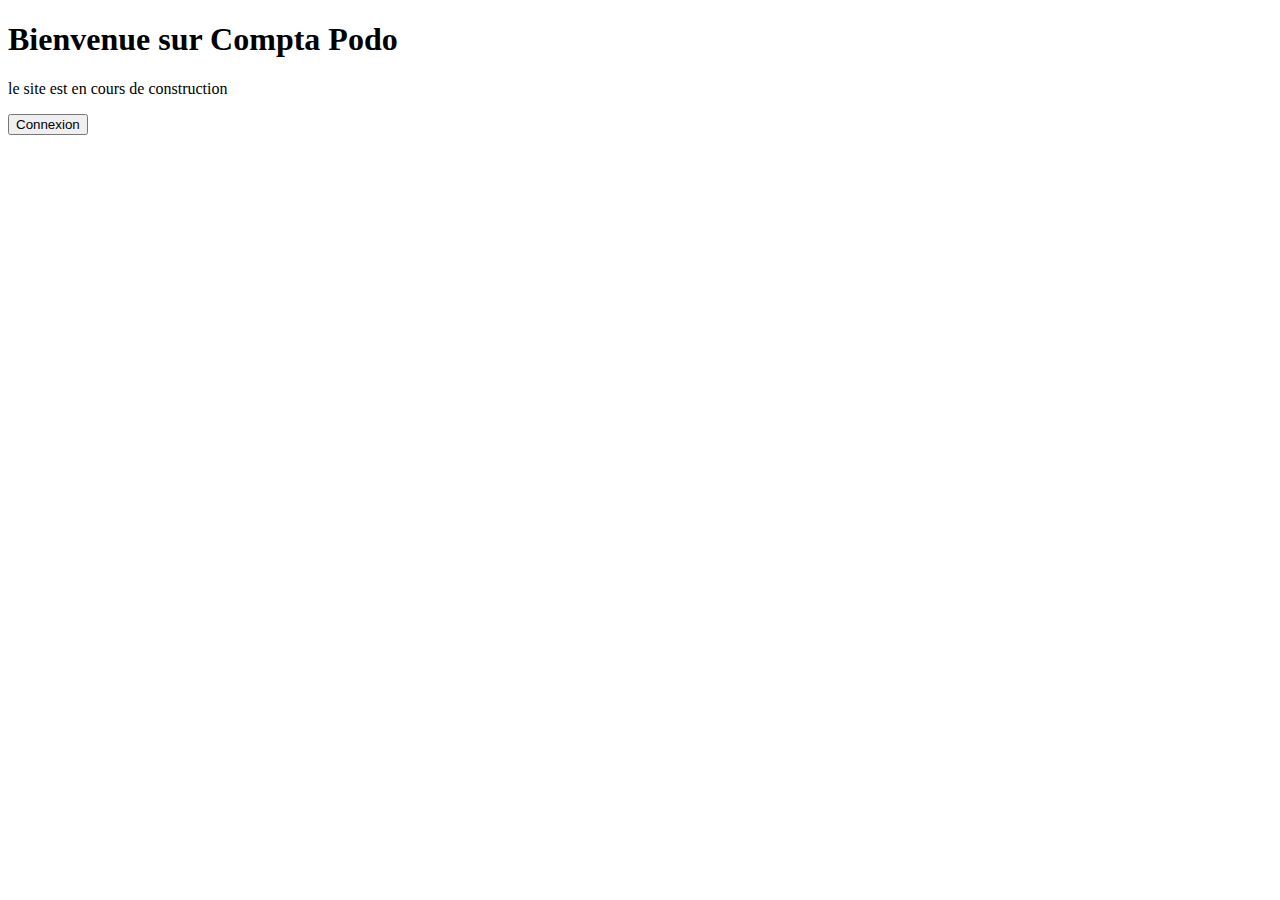
<file: src/main/resources/templates/home/index.html>
<!doctype html>
<html lang="fr"
xmlns:th="http://www.thymeleaf.org"
layout:decorate="~{layouts/main-layout}">
  <head>
    <meta charset="utf-8">
    <meta name="viewport" content="width=device-width, initial-scale=1">
    <title>Accueil</title>
    <link href="https://cdn.jsdelivr.net/npm/bootstrap@5.2.3/dist/css/bootstrap.min.css" rel="stylesheet" integrity="sha384-rbsA2VBKQhggwzxH7pPCaAqO46MgnOM80zW1RWuH61DGLwZJEdK2Kadq2F9CUG65" crossorigin="anonymous">
    <link rel="stylesheet" th:href="@{/style.css}">
  </head>
  <body>
	  
	    <main layout:fragment="content">
            <div class="text-center mt-5 mb-5">
                <h1>Bienvenue sur Compta Podo</h1>
            </div>
            <div class="text-center">
                <p>le site est en cours de construction</p>
            </div>
            <div class="text-center">
                <button type="button" class="btn btn-primary" ><a class="nav-link" th:href="@{/login}">Connexion</a></button>
            </div>
        </main>


        <script src="https://cdn.jsdelivr.net/npm/bootstrap@5.2.3/dist/js/bootstrap.bundle.min.js" integrity="sha384-kenU1KFdBIe4zVF0s0G1M5b4hcpxyD9F7jL+jjXkk+Q2h455rYXK/7HAuoJl+0I4" crossorigin="anonymous"></script>
  </body>
</html>
</file>
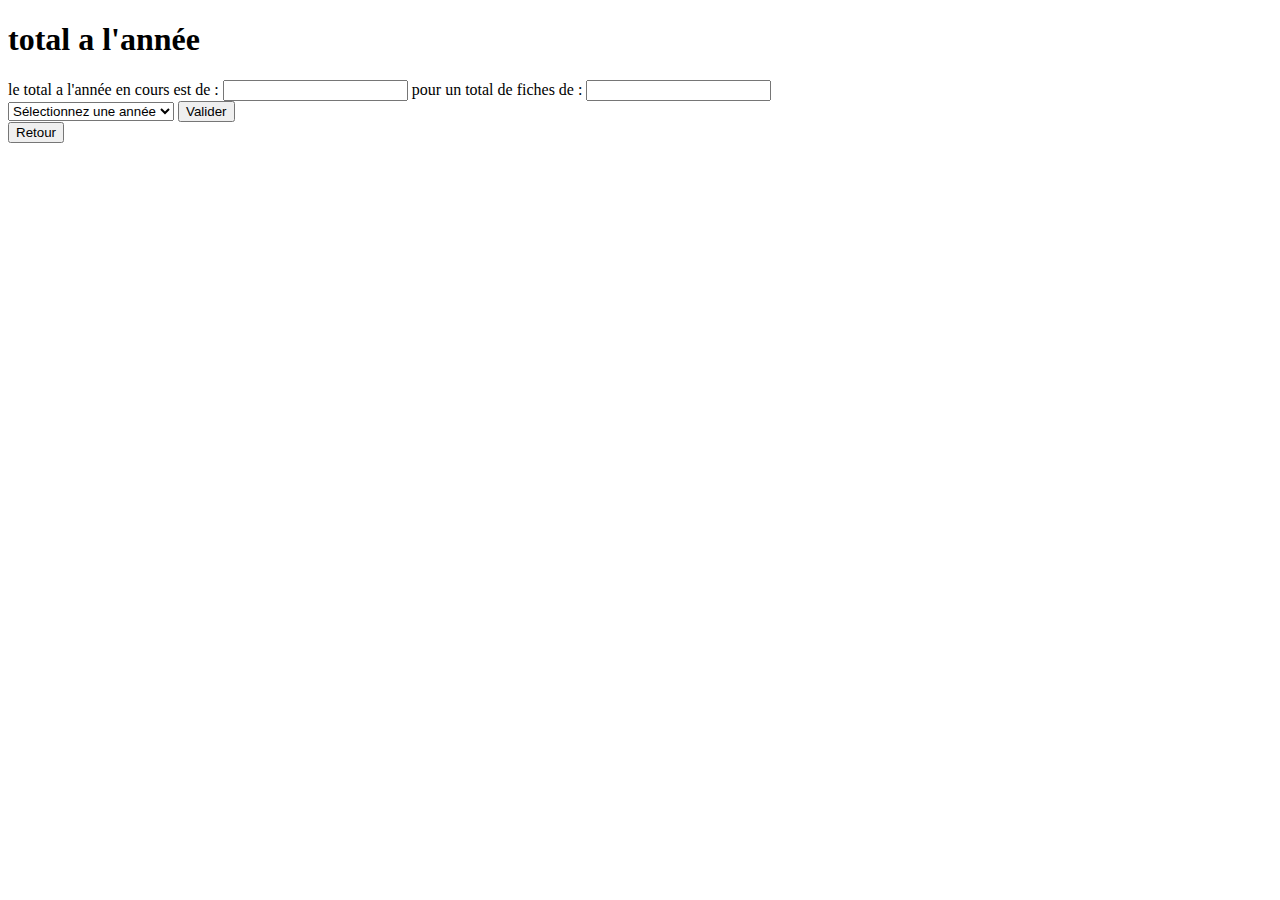
<file: src/main/resources/templates/home/annee.html>
<!doctype html>
<html lang="fr"
xmlns:th="http://www.thymeleaf.org"
layout:decorate="~{layouts/main-layout}">
  <head>
    <meta charset="utf-8">
    <meta name="viewport" content="width=device-width, initial-scale=1">
    <title>Total a l'année </title>
    <link href="https://cdn.jsdelivr.net/npm/bootstrap@5.2.3/dist/css/bootstrap.min.css" rel="stylesheet" integrity="sha384-rbsA2VBKQhggwzxH7pPCaAqO46MgnOM80zW1RWuH61DGLwZJEdK2Kadq2F9CUG65" crossorigin="anonymous">
    <link rel="stylesheet" th:href="@{/style.css}">
  </head>
  <body>
	  
	    <main layout:fragment="content">
            <div class="text-center mt-5 mb-5">
                <h1>total a l'année</h1>
            </div>
            
            <div class="mb-3 col-6 offset-3 d-grid">
                <label for="facture" class="form-label">le total a l'année en cours est de :</label>
                <input type="text" class="form-control" id="facture"  th:value="${total}" readonly>
                <label for="totalFiches" class="form-label mt-3">pour un total de fiches de :</label>
                <input type="text" class="form-control mb-3" id="totalFiches"  th:value="${totalFiches}" readonly>
                <div class="mb-3 col-6 offset-3 d-grid">
                  
                  <form th:action="@{/user/annee}" method="post">
                      <select class="form-select" id="annee" name="annee">
                          <option value="">Sélectionnez une année</option>
                          <th:block th:each="annee : ${#numbers.sequence(2020, 2050)}">
                              <option th:value="${annee}" th:text="${annee}" ></option>
                          </th:block>
                      </select>
                      <button type="submit" class="btn btn-info mt-3">Valider</button>
                  </form>
              </div>
              
                <button type="button"  class="btn btn-info mt-3"><a class="nav-link" th:href="@{/user/menu}">Retour</a></button>
            </div>
        </main>

        <script src="https://cdn.jsdelivr.net/npm/bootstrap@5.2.3/dist/js/bootstrap.bundle.min.js" integrity="sha384-kenU1KFdBIe4zVF0s0G1M5b4hcpxyD9F7jL+jjXkk+Q2h455rYXK/7HAuoJl+0I4" crossorigin="anonymous"></script>
  </body>
</html>
</file>
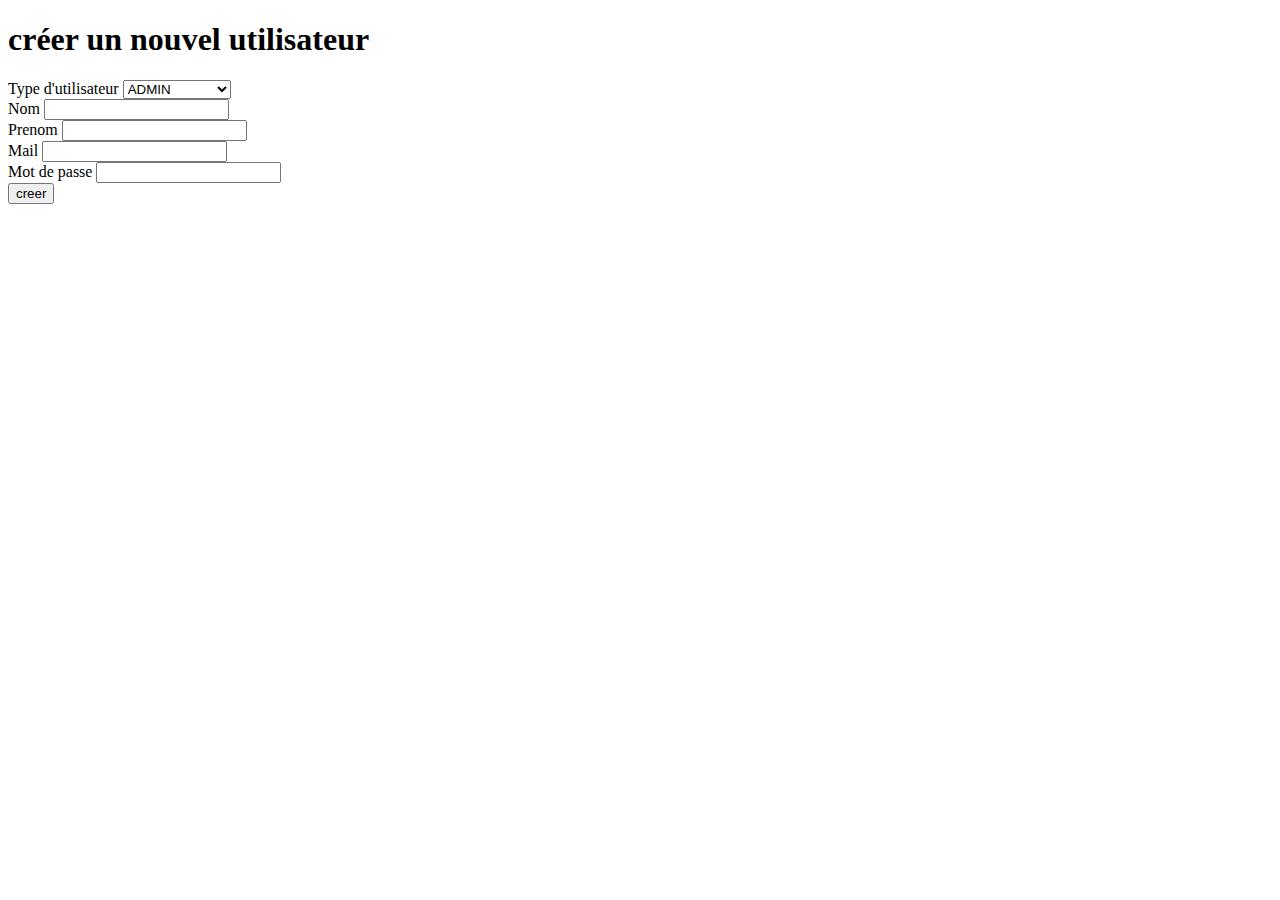
<file: src/main/resources/templates/home/creer.html>
<!doctype html>
<html lang="fr"
xmlns:th="http://www.thymeleaf.org"
layout:decorate="~{layouts/main-layout}">
  <head>
    <meta charset="utf-8">
    <meta name="viewport" content="width=device-width, initial-scale=1">
    <title>Accueil</title>
    <link href="https://cdn.jsdelivr.net/npm/bootstrap@5.2.3/dist/css/bootstrap.min.css" rel="stylesheet" integrity="sha384-rbsA2VBKQhggwzxH7pPCaAqO46MgnOM80zW1RWuH61DGLwZJEdK2Kadq2F9CUG65" crossorigin="anonymous">
    <link rel="stylesheet" th:href="@{/style.css}">
  </head>
  <body>
	  
	    <main layout:fragment="content">
            <div class="text-center mt-5 mb-5">
                <h1>créer un nouvel utilisateur</h1>
            </div>
            <form th:action="@{/private/creer}" method="post">
                <div class="col-4 offset-4 mb-3">
                  <div class="mb-3" >
                      <label for="type" class="form-label">Type d'utilisateur</label>
      
                      <select class="form-select" id="type" th:field="*{utilisateur.role.id}">
                        <option  value="1">ADMIN </option>
                        <option value="2">PODOLOGUE </option>
                        
                     </select>
                    </div>
                  <div class="mb-3">
                      <label for="nom" class="form-label">Nom</label>
                      <input type="text" class="form-control" id="nom"  th:field="*{utilisateur.nom}">
                    </div>
                    <div class="mb-3">
                      <label for="prenom" class="form-label">Prenom</label>
                      <input type="text" class="form-control" id="prenom"  th:field="*{utilisateur.prenom}">
                    </div>
                    <div class="mb-3">
                      <label for="email" class="form-label">Mail</label>
                      <input type="email" class="form-control" id="email"  th:field="*{utilisateur.email}">
                    </div>
                    <div class="mb-3">
                      <label for="mdp" class="form-label">Mot de passe</label>
                      <input type="password" class="form-control" id="mdp"  th:field="*{utilisateur.motDePasse}">
                    </div>
                  
                  <input type="submit" value="creer"></input>
                </div>
              </form>
            
        </main>


        <script src="https://cdn.jsdelivr.net/npm/bootstrap@5.2.3/dist/js/bootstrap.bundle.min.js" integrity="sha384-kenU1KFdBIe4zVF0s0G1M5b4hcpxyD9F7jL+jjXkk+Q2h455rYXK/7HAuoJl+0I4" crossorigin="anonymous"></script>
  </body>
</html>
</file>
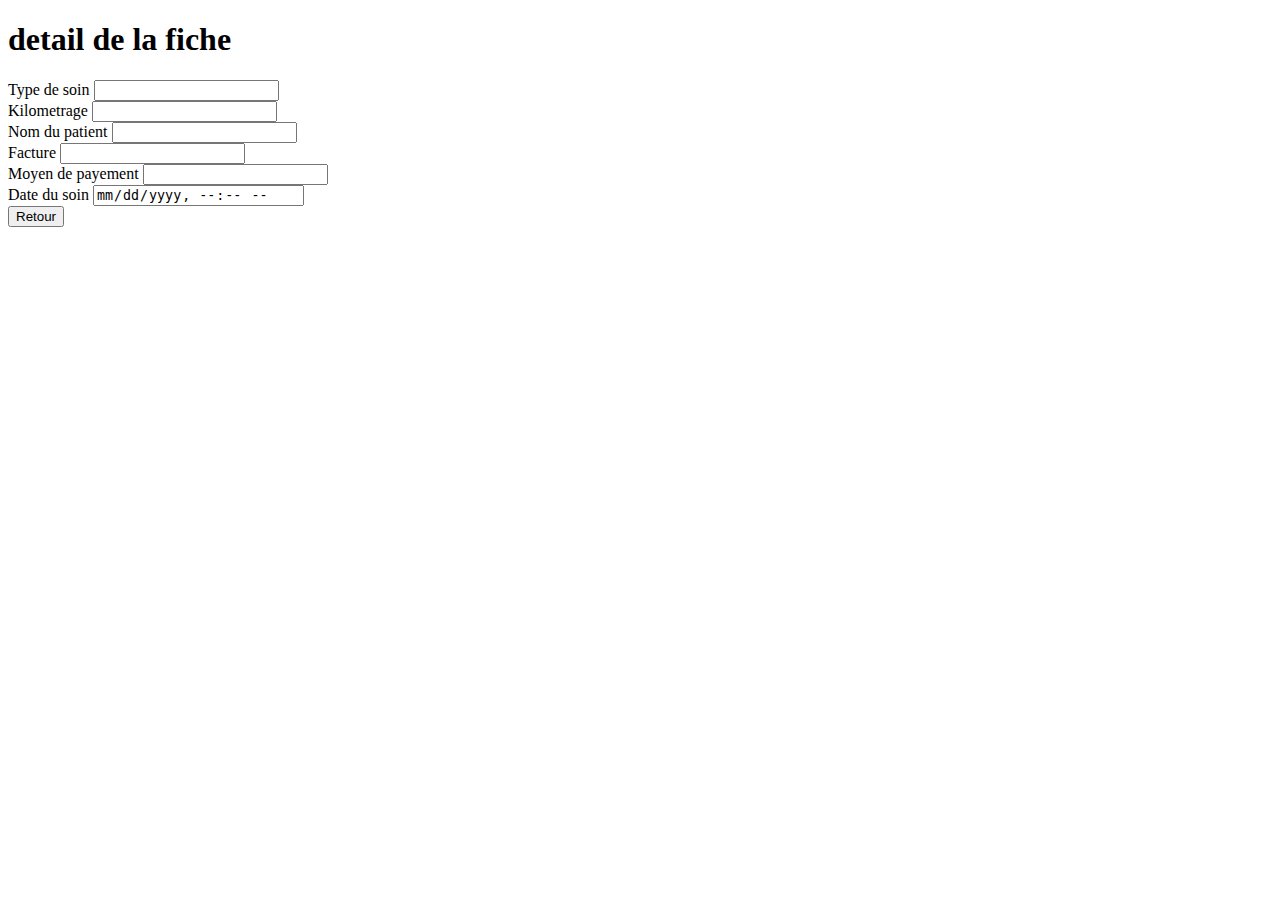
<file: src/main/resources/templates/home/detail.html>
<!doctype html>
<html lang="fr"
xmlns:th="http://www.thymeleaf.org"
layout:decorate="~{layouts/main-layout}">
  <head>
    <meta charset="utf-8">
    <meta name="viewport" content="width=device-width, initial-scale=1">
    <title>nouvelle fiche</title>
    <link href="https://cdn.jsdelivr.net/npm/bootstrap@5.2.3/dist/css/bootstrap.min.css" rel="stylesheet" integrity="sha384-rbsA2VBKQhggwzxH7pPCaAqO46MgnOM80zW1RWuH61DGLwZJEdK2Kadq2F9CUG65" crossorigin="anonymous">
    <link rel="stylesheet" th:href="@{/style.css}">
  </head>
  <body>
	  
	    <main layout:fragment="content">
            <div class="text-center mt-5 mb-5">
                <h1>detail de la fiche</h1>
            </div>
            
                <div class="col-4 offset-4 mb-3">
                    <div class="mb-3" >
                        <label for="type" class="form-label">Type de soin</label>
                        <input  class="form-control" id="localite" th:value="${fiche.localite}" readonly>
                    </div>
                    <div class="mb-3">
                        <label for="kilometrage" class="form-label">Kilometrage</label>
                        <input type="text" class="form-control" id="kilometrage"  th:value="${fiche.kilometrage}" readonly>
                      </div>
                    <div class="mb-3">
                      <label for="nom" class="form-label">Nom du patient</label>
                      <input type="text" class="form-control" id="nomPatient"  th:value="${fiche.nomPatient}" readonly>
                    </div>
                    <div class="mb-3">
                      <label for="facture" class="form-label">Facture</label>
                      <input type="text" class="form-control" id="facture"  th:value="${fiche.facture}" readonly>
                    </div>
                    <div class="mb-3" >
                        <label for="type" class="form-label">Moyen de payement</label>
                        <input class="form-control" id="moyenPayement" th:value="${fiche.moyenPayement}" readonly>  
                       
                      </div>
                    <div class="mb-3">
                      <label for="mdp" class="form-label">Date du soin</label>
                      <input type="datetime-local" class="form-control" id="dateDuSoin"  th:value="${fiche.dateDuSoin}" readonly>
                    </div>
                    <button type="button"  class="btn btn-info"><a class="nav-link" th:href="@{/user/menu}">Retour</a></button>
                  
                </div>

            
        </main>


        <script src="https://cdn.jsdelivr.net/npm/bootstrap@5.2.3/dist/js/bootstrap.bundle.min.js" integrity="sha384-kenU1KFdBIe4zVF0s0G1M5b4hcpxyD9F7jL+jjXkk+Q2h455rYXK/7HAuoJl+0I4" crossorigin="anonymous"></script>
  </body>
</html>
</file>
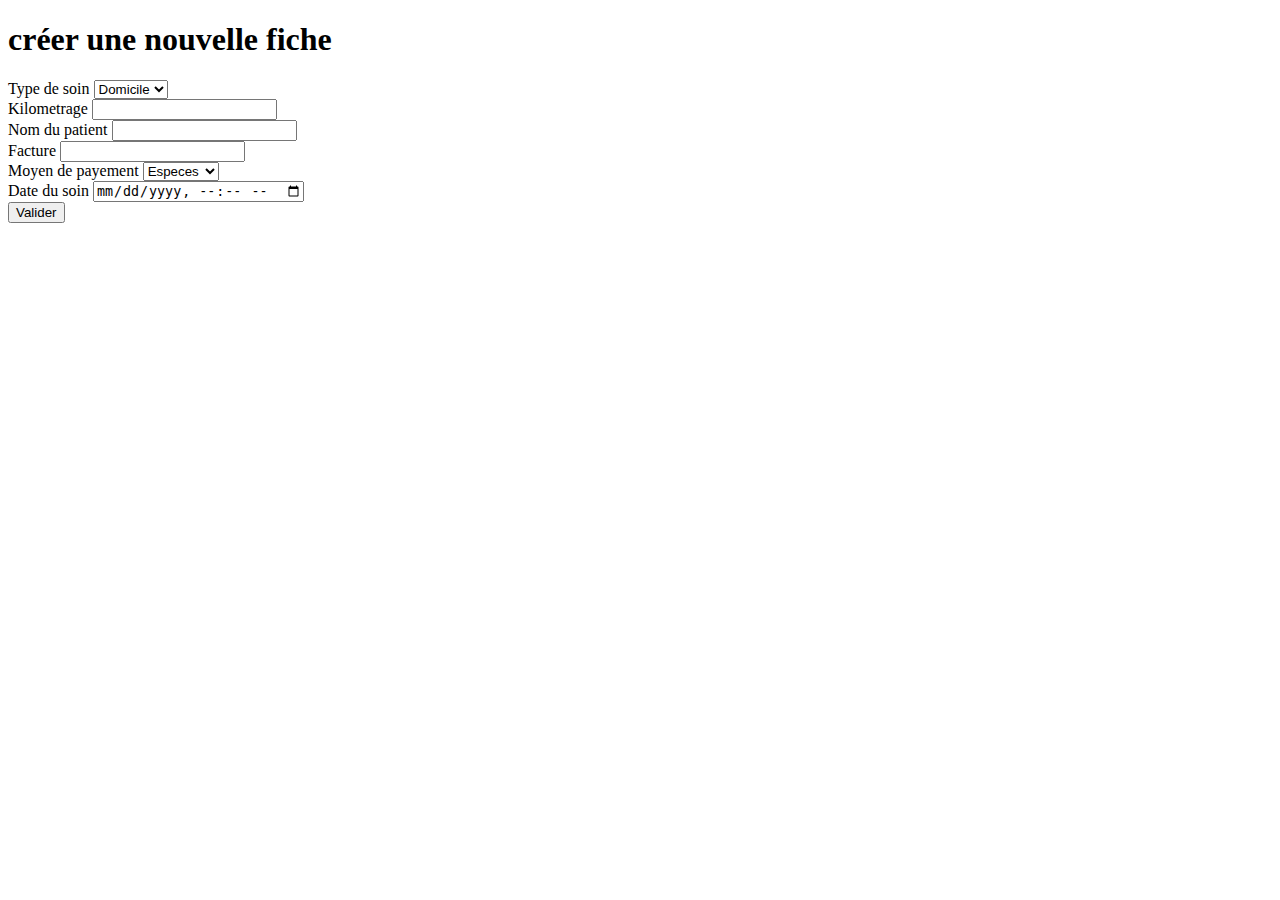
<file: src/main/resources/templates/home/fiche.html>
<!doctype html>
<html lang="fr"
xmlns:th="http://www.thymeleaf.org"
layout:decorate="~{layouts/main-layout}">
  <head>
    <meta charset="utf-8">
    <meta name="viewport" content="width=device-width, initial-scale=1">
    <title>nouvelle fiche</title>
    <link href="https://cdn.jsdelivr.net/npm/bootstrap@5.2.3/dist/css/bootstrap.min.css" rel="stylesheet" integrity="sha384-rbsA2VBKQhggwzxH7pPCaAqO46MgnOM80zW1RWuH61DGLwZJEdK2Kadq2F9CUG65" crossorigin="anonymous">
    <link rel="stylesheet" th:href="@{/style.css}">
  </head>
  <body>
	  
	    <main layout:fragment="content">
            <div class="text-center mt-5 mb-5">
                <h1>créer une nouvelle fiche</h1>
            </div>
            <form th:action="@{/user/nouvelle_fiche}" method="post">
                <div class="col-4 offset-4 mb-3">
                  <div class="mb-3" >
                      <label for="type" class="form-label">Type de soin</label>
      
                      <select class="form-select" id="localite" th:field="*{fiche.localite}">
                        <option  value="domicile">Domicile </option>
                        <option value="cabinet">Cabinet </option>
                        
                     </select>
                    </div>
                    <div class="mb-3">
                        <label for="kilometrage" class="form-label">Kilometrage</label>
                        <input type="text" class="form-control" id="kilometrage"  th:field="*{fiche.kilometrage}">
                      </div>
                  <div class="mb-3">
                      <label for="nom" class="form-label">Nom du patient</label>
                      <input type="text" class="form-control" id="nomPatient"  th:field="*{fiche.nomPatient}">
                    </div>
                    <div class="mb-3">
                      <label for="facture" class="form-label">Facture</label>
                      <input type="text" class="form-control" id="facture"  th:field="*{fiche.facture}">
                    </div>
                    <div class="mb-3" >
                        <label for="type" class="form-label">Moyen de payement</label>
        
                        <select class="form-select" id="moyenPayement" th:field="*{fiche.moyenPayement}">
                          <option  value="especes">Especes </option>
                          <option value="cheque">Cheque </option>
                          <option value="virement">Virement </option>
                          <option value="pod">POD </option>
                       </select>
                      </div>
                    <div class="mb-3">
                      <label for="mdp" class="form-label">Date du soin</label>
                      <input type="datetime-local" class="form-control" id="dateDuSoin"  th:field="*{fiche.dateDuSoin}">
                    </div>
                  
                  <input type="submit" class="btn btn-primary" value="Valider"></input>
                </div>
              </form>
            
        </main>


        <script src="https://cdn.jsdelivr.net/npm/bootstrap@5.2.3/dist/js/bootstrap.bundle.min.js" integrity="sha384-kenU1KFdBIe4zVF0s0G1M5b4hcpxyD9F7jL+jjXkk+Q2h455rYXK/7HAuoJl+0I4" crossorigin="anonymous"></script>
  </body>
</html>
</file>
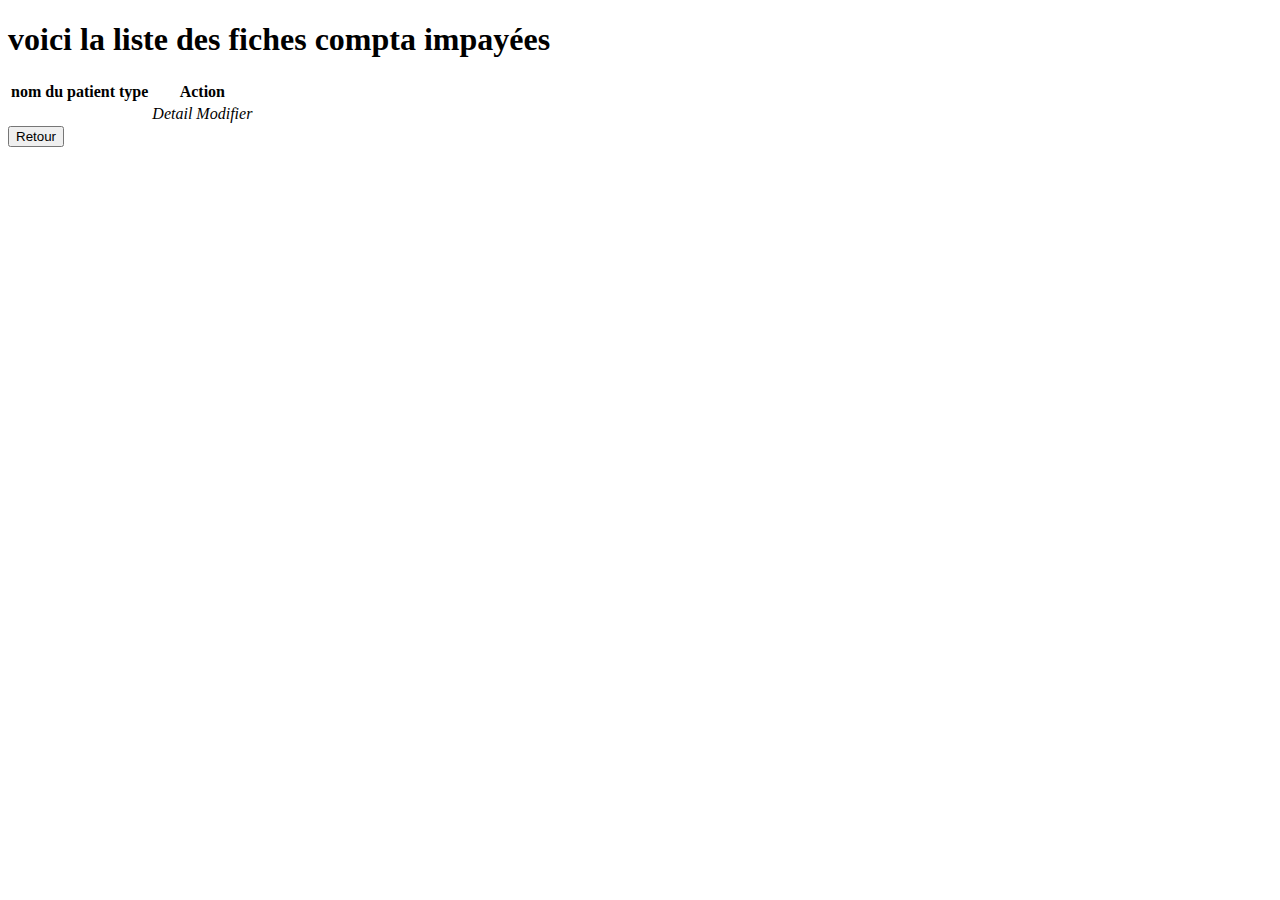
<file: src/main/resources/templates/home/impayes.html>
<!doctype html>
<html lang="fr"
xmlns:th="http://www.thymeleaf.org"
layout:decorate="~{layouts/main-layout}">
  <head>
    <meta charset="utf-8">
    <meta name="viewport" content="width=device-width, initial-scale=1">
    <title>liste des fiches</title>
    <link href="https://cdn.jsdelivr.net/npm/bootstrap@5.2.3/dist/css/bootstrap.min.css" rel="stylesheet" integrity="sha384-rbsA2VBKQhggwzxH7pPCaAqO46MgnOM80zW1RWuH61DGLwZJEdK2Kadq2F9CUG65" crossorigin="anonymous">
    <link rel="stylesheet" th:href="@{/style.css}">
  </head>
  <body>
	  
	    <main layout:fragment="content">
            <div class="row text-center mt-5">
                <h1>voici la liste des fiches compta impayées</h1>
            </div>
            <div class=" mt-3">
                <div class="col-8 offset-2 bg-light">
                    <table class="table table-dark table-striped">
                        <thead >
                            <th>nom du patient</th>
                            <th>type</th>
                            <th class=" text-center">Action</th>
                        </thead>
                        <tbody class="table-light">
                            <tr th:each=" fiche: ${fiches}">
                                <td th:text="${fiche.nomPatient}"></td>
                                <td th:text="${fiche.localite}"></td>
                               
                                <td class=" text-center">
                                    <a class="btn btn-outline-secondary" th:href="@{/user/fiche/detail(id=${fiche.id})}"><i > Detail</i></a>
                                    <a class="btn btn-outline-warning" th:href="@{/user/fiche/modifier(id=${fiche.id})}"><i > Modifier</i></a>
                                </td>
                            </tr>
    
                        </tbody>
                    </table>
                    <button type="button"  class="btn btn-info mt-3"><a class="nav-link" th:href="@{/user/menu}">Retour</a></button>
                </div>
    
    
            </div>
            
        </main>


        <script src="https://cdn.jsdelivr.net/npm/bootstrap@5.2.3/dist/js/bootstrap.bundle.min.js" integrity="sha384-kenU1KFdBIe4zVF0s0G1M5b4hcpxyD9F7jL+jjXkk+Q2h455rYXK/7HAuoJl+0I4" crossorigin="anonymous"></script>
  </body>
</html>
</file>
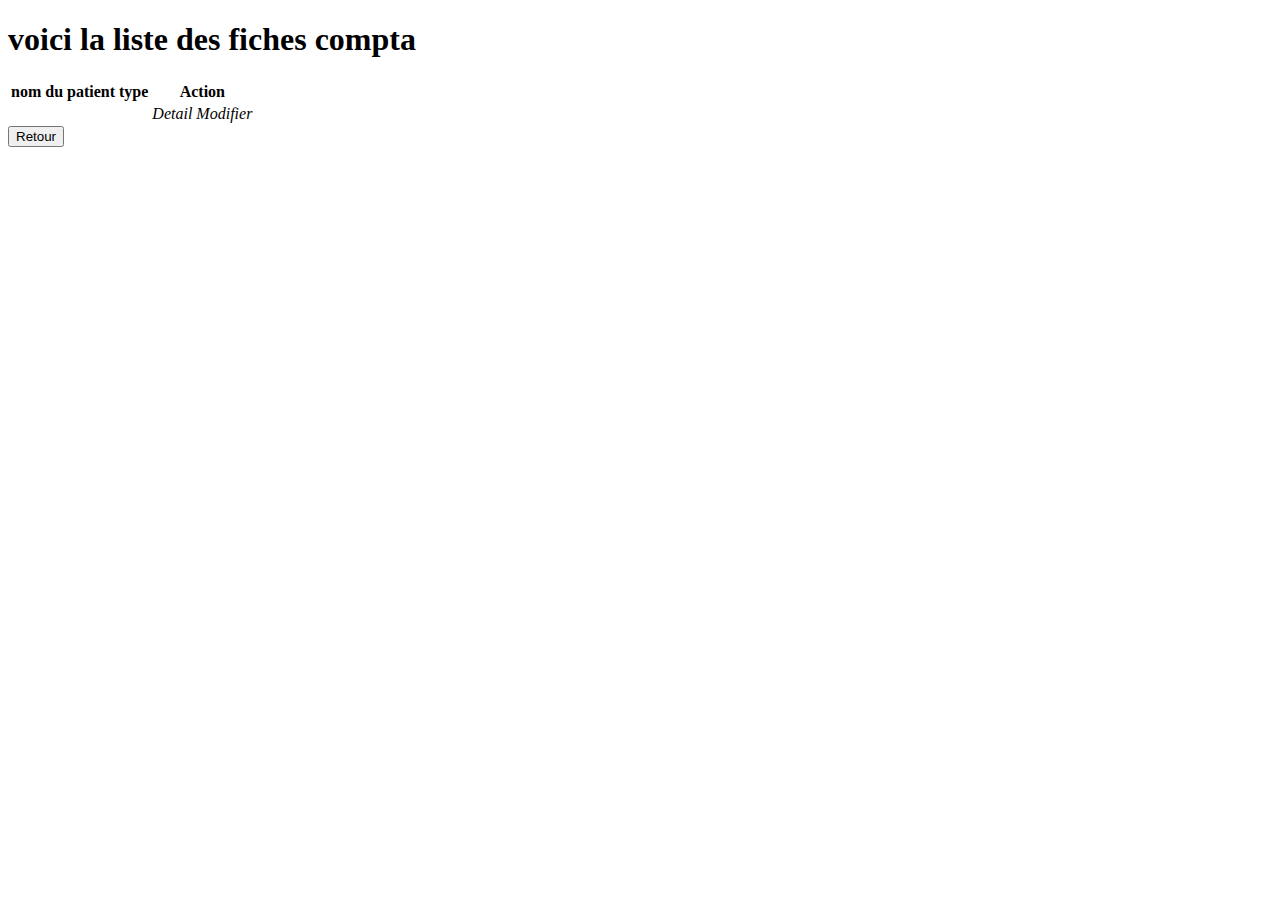
<file: src/main/resources/templates/home/liste.html>
<!doctype html>
<html lang="fr"
xmlns:th="http://www.thymeleaf.org"
layout:decorate="~{layouts/main-layout}">
  <head>
    <meta charset="utf-8">
    <meta name="viewport" content="width=device-width, initial-scale=1">
    <title>liste des fiches</title>
    <link href="https://cdn.jsdelivr.net/npm/bootstrap@5.2.3/dist/css/bootstrap.min.css" rel="stylesheet" integrity="sha384-rbsA2VBKQhggwzxH7pPCaAqO46MgnOM80zW1RWuH61DGLwZJEdK2Kadq2F9CUG65" crossorigin="anonymous">
    <link rel="stylesheet" th:href="@{/style.css}">
  </head>
  <body>
	  
	    <main layout:fragment="content">
            <div class="row text-center mt-5">
                <h1>voici la liste des fiches compta</h1>
            </div>
            <div class=" mt-3">
                <div class=" col-8 offset-2 bg-light">
                    <table class="table table-dark table-striped">
                        <thead >
                            <th>nom du patient</th>
                            <th>type</th>
                            <th class=" text-center">Action</th>
                        </thead>
                        <tbody class="table-light">
                            <tr th:each=" fiche: ${fiches}">
                                <td th:text="${fiche.nomPatient}"></td>
                                <td th:text="${fiche.localite}"></td>
                               
                                <td class=" text-center">
                                    <a class="btn btn-outline-secondary" th:href="@{/user/fiche/detail(id=${fiche.id})}"><i > Detail</i></a>
                                    <a class="btn btn-outline-warning" th:href="@{/user/fiche/modifier(id=${fiche.id})}"><i > Modifier</i></a>
                                </td>
                            </tr>
    
                        </tbody>
                    </table>
                    <button type="button"  class="btn btn-info mt-3"><a class="nav-link" th:href="@{/user/menu}">Retour</a></button>
                </div>

            </div>
            
        </main>


        <script src="https://cdn.jsdelivr.net/npm/bootstrap@5.2.3/dist/js/bootstrap.bundle.min.js" integrity="sha384-kenU1KFdBIe4zVF0s0G1M5b4hcpxyD9F7jL+jjXkk+Q2h455rYXK/7HAuoJl+0I4" crossorigin="anonymous"></script>
  </body>
</html>
</file>
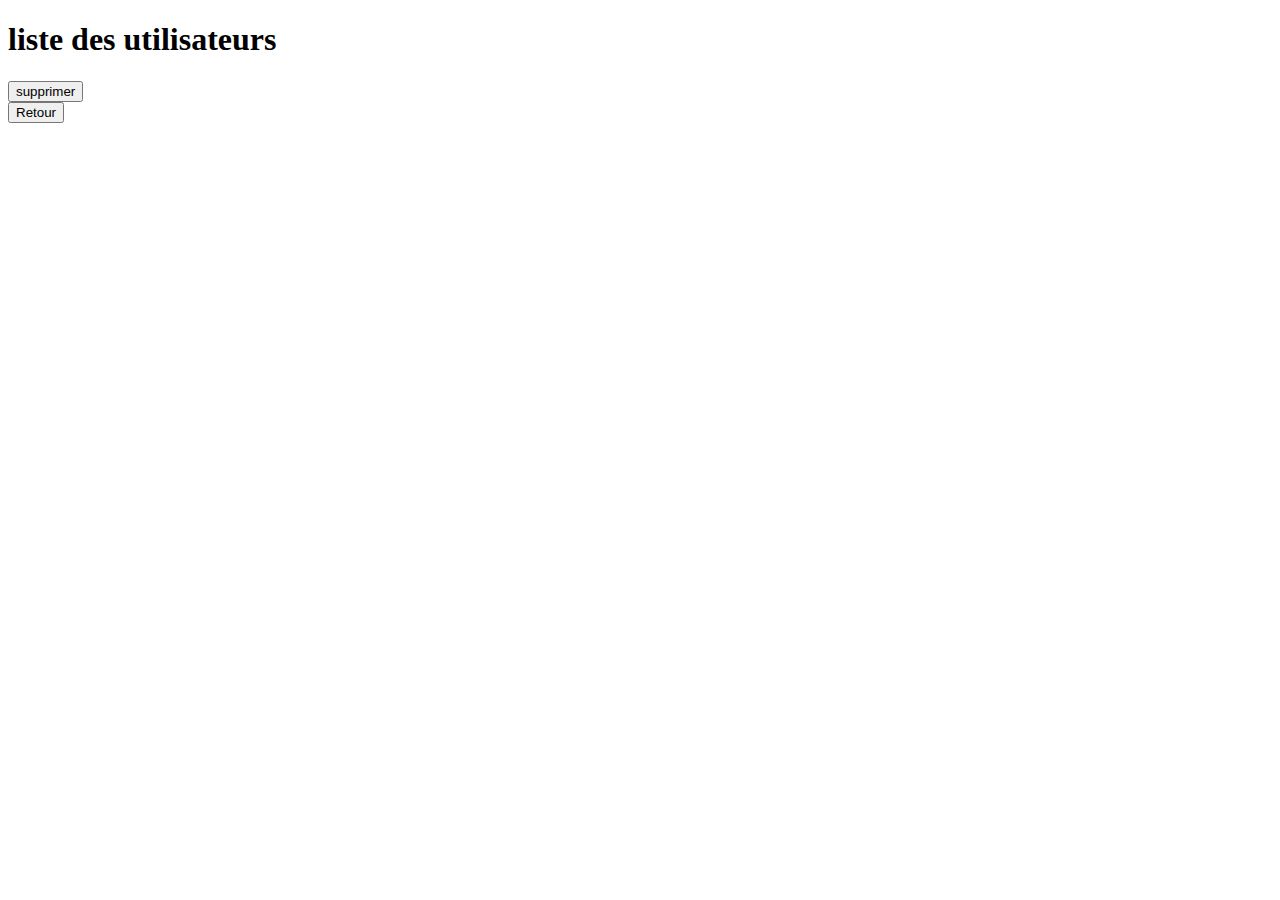
<file: src/main/resources/templates/home/liste_manager.html>
<!doctype html>
<html lang="fr"
xmlns:th="http://www.thymeleaf.org"
layout:decorate="~{layouts/main-layout}">
  <head>
    <meta charset="utf-8">
    <meta name="viewport" content="width=device-width, initial-scale=1">
    <title>Accueil</title>
    <link href="https://cdn.jsdelivr.net/npm/bootstrap@5.2.3/dist/css/bootstrap.min.css" rel="stylesheet" integrity="sha384-rbsA2VBKQhggwzxH7pPCaAqO46MgnOM80zW1RWuH61DGLwZJEdK2Kadq2F9CUG65" crossorigin="anonymous">
    <link rel="stylesheet" th:href="@{/style.css}">
  </head>
  <body>
	  
	    <main layout:fragment="content">
            <div class="text-center mt-5 mb-5">
                <h1>liste des utilisateurs</h1>
            </div>

            <div class="row">
                <div class="col-8 offset-2 ">
                <div class="wrapper"> 
                  <tr th:each=" utilisateur : ${utilisateurs}">
                  <form th:action="@{/private/liste_manager}" method="POST" >  
                  <input type="hidden" name="id" th:value="${utilisateur.id}">
                  
                  <div class="card mb-3 mt-3" style="width: 18rem; ">
                    
                    <div class="card-body">
                      <h5 class="card-title" th:text="${utilisateur.nom}"></h5>
                      <p class="card-text" th:text="${utilisateur.prenom}"></p>
                      <p class="card-text" th:text="${utilisateur.email}"></p>
                      <div class="d-flex">
                        <p class="cart-text" th:text="${utilisateur.role.libelle}"></p>
                      </div>
                      <div class="d-flex" >
                      </div>
                      <button class="btn btn-danger" > supprimer</button>
                    </div>
                  </div>
                
                </form>
                </tr>
                 
              </div>
            </div>
            
            <div class="text-center">
                <button type="button" class="btn btn-primary" ><a class="nav-link" th:href="@{/user/menu}">Retour</a></button>
            </div>
        </main>


        <script src="https://cdn.jsdelivr.net/npm/bootstrap@5.2.3/dist/js/bootstrap.bundle.min.js" integrity="sha384-kenU1KFdBIe4zVF0s0G1M5b4hcpxyD9F7jL+jjXkk+Q2h455rYXK/7HAuoJl+0I4" crossorigin="anonymous"></script>
  </body>
</html>
</file>
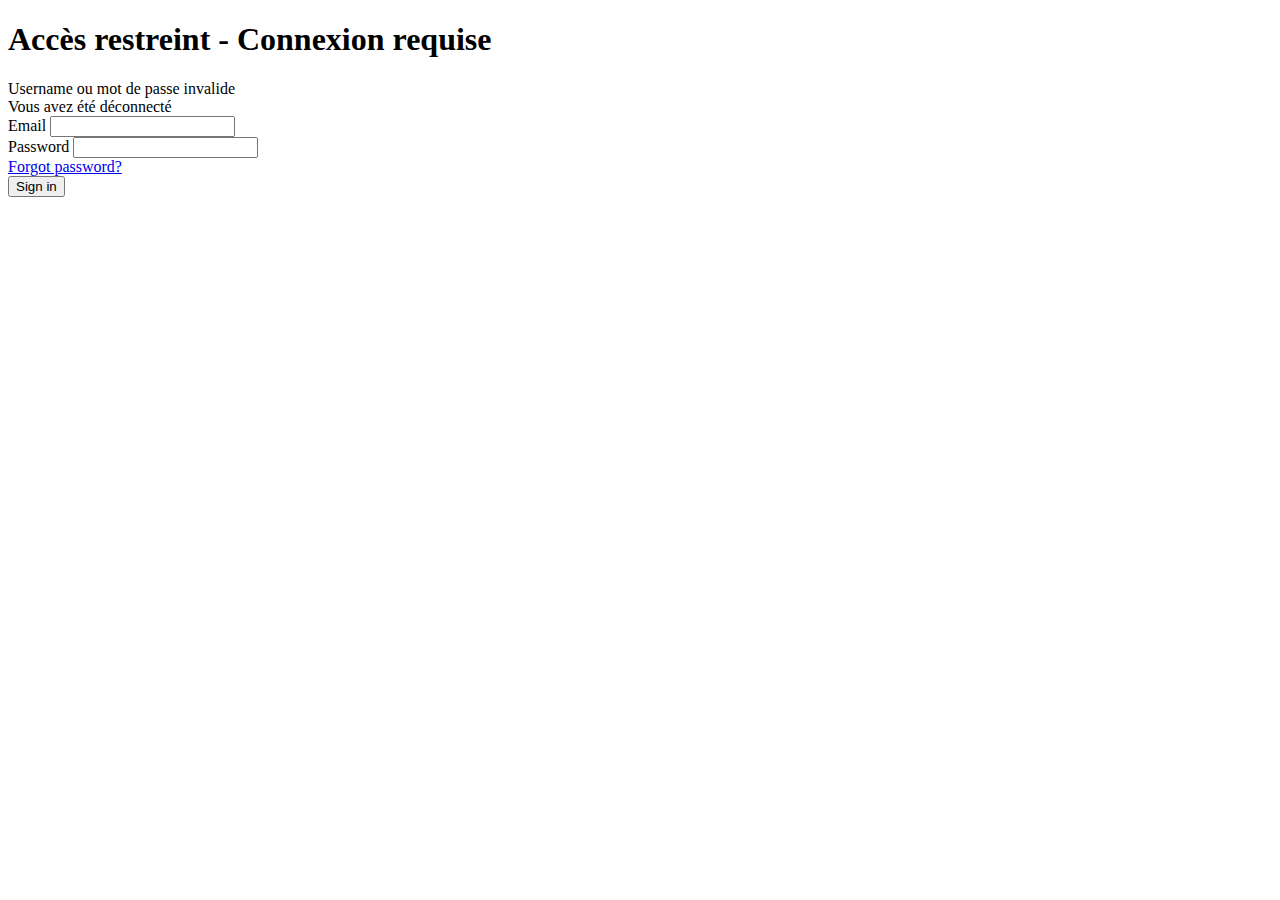
<file: src/main/resources/templates/home/login.html>
<!doctype html>
<html lang="fr"
xmlns:th="http://www.thymeleaf.org"
layout:decorate="~{layouts/main-layout}">
  <head>
    <meta charset="utf-8">
    <meta name="viewport" content="width=device-width, initial-scale=1">
    <title>login</title>
    <link href="https://cdn.jsdelivr.net/npm/bootstrap@5.3.1/dist/css/bootstrap.min.css" rel="stylesheet" integrity="sha384-rbsA2VBKQhggwzxH7pPCaAqO46MgnOM80zW1RWuH61DGLwZJEdK2Kadq2F9CUG65" crossorigin="anonymous">
    <link rel="stylesheet" th:href="@{/css/style.css}">
</head>
  <body>
	  
	 
        <main  layout:fragment="content">
          <div class="text-center bg-light container text-center pb-5 vh-10">
            <h1 class="py-5">Accès restreint - Connexion requise</h1>
            <div th:if="${param.error}">Username ou mot de passe invalide</div>
            <div th:if="${param.logout}">Vous avez été déconnecté</div>
          </div>
            <form th:action="@{/login}" method="post">
              <!--  <div class="form-outline mb-4">
                    <label class="form-label">entrez votre email :</label>
                    <input type="text" class="form-control w-25 text-center" name="username" placeholder="email" />
                </div>
                <div class="form-outline mb-4">
                    <label class="form-label">mot de passe :</label>
                    <input type="password" class="form-control w-25 text-center" name="password" placeholder="Mot de passe" />
                </div>
                <input type="submit" value="Log in" />-->
                <div class="col-2 offset-5">
                <div class="form-outline mb-4 ">
                  <label class="form-label" for="form2Example1">Email</label>
                  <input type="text" id="form2Example1" class="form-control" name="username" />
                  
                </div>
              
                <!-- Password input -->
                <div class="form-outline mb-4 ">
                  <label class="form-label" for="form2Example2">Password</label>
                  <input type="password" id="form2Example2" class="form-control" name="password"/>
                 
                </div>
              
                <!-- 2 column grid layout for inline styling -->
                <div class="row mb-4">
                  <!--<div class="col d-flex justify-content-center">
                     Checkbox 
                    <div class="form-check">
                      <input class="form-check-input" type="checkbox" value="" id="form2Example31" checked />
                      <label class="form-check-label" for="form2Example31"> Remember me </label>
                    </div> 
                  </div>-->
              
                  <div class="col">
                    <!-- Simple link -->
                    <a href="#!">Forgot password?</a>
                  </div>
                </div>
              
                <!-- Submit button -->
                <button type="submit" class="btn btn-primary btn-block mb-4">Sign in</button>
              
                <!-- Register buttons -->
                <!--<div class="text-center">
                  <p>Vous n'etes pas menbre? <a th:href="@{/creer}">Enregistrez vous</a></p>
                </div>-->
            </form>
        </main>
 

    
    <script src="https://cdn.jsdelivr.net/npm/bootstrap@5.3.1/dist/js/bootstrap.bundle.min.js" integrity="sha384-HwwvtgBNo3bZJJLYd8oVXjrBZt8cqVSpeBNS5n7C8IVInixGAoxmnlMuBnhbgrkm" crossorigin="anonymous"></script>
  </body>
</html>
</file>
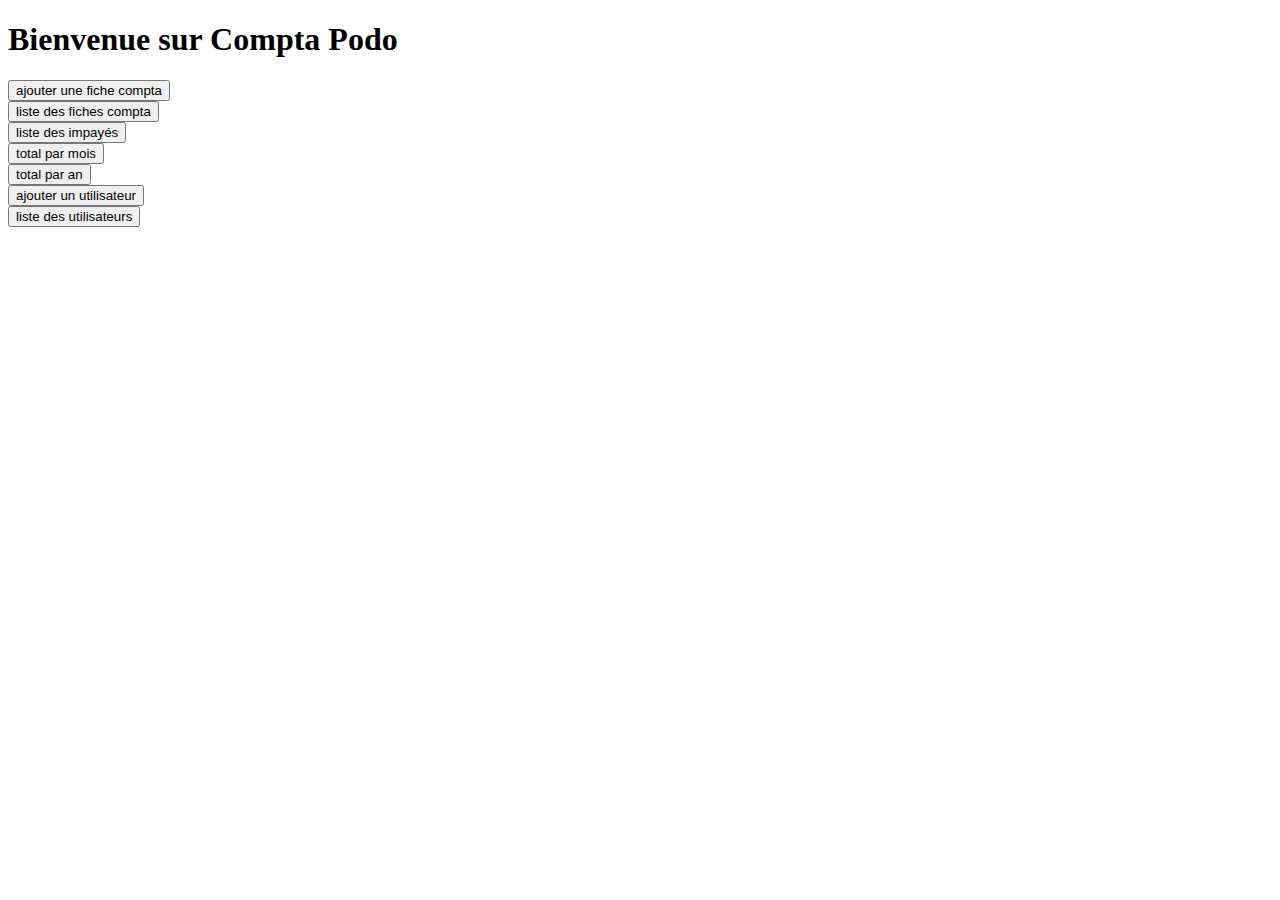
<file: src/main/resources/templates/home/menu.html>
<!doctype html>
<html lang="fr"
xmlns:th="http://www.thymeleaf.org"
layout:decorate="~{layouts/main-layout}">
  <head>
    <meta charset="utf-8">
    <meta name="viewport" content="width=device-width, initial-scale=1">
    <title>Accueil</title>
    <link href="https://cdn.jsdelivr.net/npm/bootstrap@5.2.3/dist/css/bootstrap.min.css" rel="stylesheet" integrity="sha384-rbsA2VBKQhggwzxH7pPCaAqO46MgnOM80zW1RWuH61DGLwZJEdK2Kadq2F9CUG65" crossorigin="anonymous">
    <link rel="stylesheet" th:href="@{/style.css}">
  </head>
  <body>
	  
	    <main layout:fragment="content">
            <div class="text-center mt-5 mb-5">
                <h1>Bienvenue sur Compta Podo</h1>
            </div>
            
            <div class="text-center mt-3 col-6 offset-3 d-grid">
                <button type="button" class="btn btn-outline-secondary" ><a class="nav-link" th:href="@{/user/nouvelle_fiche}">ajouter une fiche compta</a></button>
            </div>

            <div class="text-center mt-3 col-6 offset-3 d-grid">
                <button type="button" class="btn btn-outline-secondary" ><a class="nav-link" th:href="@{/user/liste}">liste des fiches compta</a></button>
            </div>

            <div class="text-center mt-3 col-6 offset-3 d-grid">
                <button type="button" class="btn btn-outline-secondary" ><a class="nav-link" th:href="@{/user/impayes}">liste des impayés</a></button>
            </div>

            <div class="text-center mt-3 col-6 offset-3 d-grid">
                <button type="button" class="btn btn-outline-secondary" ><a class="nav-link" th:href="@{/user/mois}">total par mois</a></button>
            </div>

            <div class="text-center mt-3 col-6 offset-3 d-grid">
                <button type="button" class="btn btn-outline-secondary" ><a class="nav-link" th:href="@{/user/annee}">total par an</a></button>
            </div>

            <div class="text-center mt-5 col-6 offset-3 d-grid">
                <button th:if="${#authorization.expression('hasRole(''ADMIN'')')}" type="button" class="btn btn-outline-secondary" ><a class="nav-link" th:href="@{/private/creer}">ajouter un utilisateur</a></button>
            </div>

            <div class="text-center mt-3 col-6 offset-3 d-grid">
                <button th:if="${#authorization.expression('hasRole(''ADMIN'')')}" type="button" class="btn btn-outline-secondary" ><a class="nav-link" th:href="@{/private/liste_manager}">liste des utilisateurs</a></button>
            </div>

        </main>


        <script src="https://cdn.jsdelivr.net/npm/bootstrap@5.2.3/dist/js/bootstrap.bundle.min.js" integrity="sha384-kenU1KFdBIe4zVF0s0G1M5b4hcpxyD9F7jL+jjXkk+Q2h455rYXK/7HAuoJl+0I4" crossorigin="anonymous"></script>
  </body>
</html>
</file>
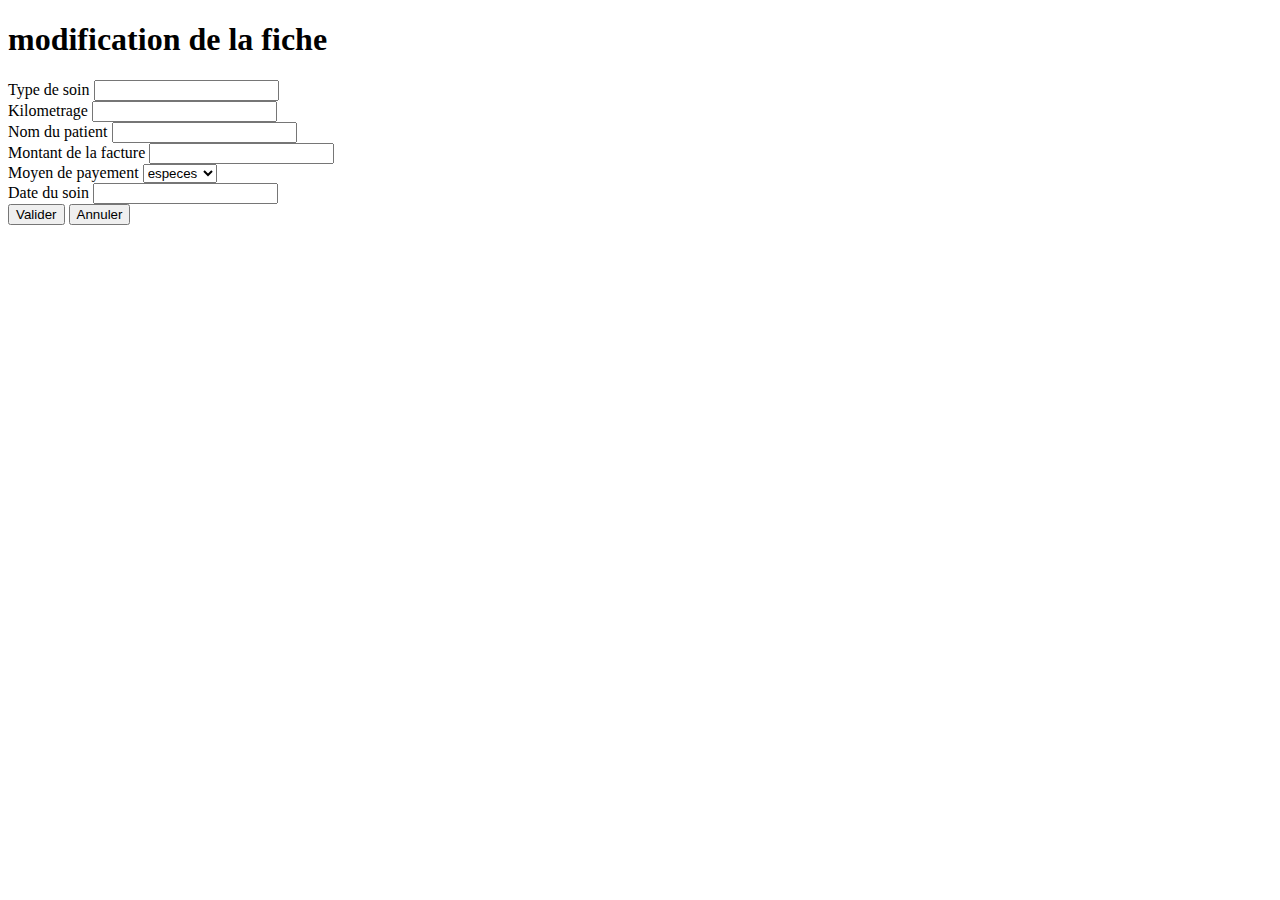
<file: src/main/resources/templates/home/modifier.html>
<!doctype html>
<html lang="fr"
xmlns:th="http://www.thymeleaf.org"
layout:decorate="~{layouts/main-layout}">
  <head>
    <meta charset="utf-8">
    <meta name="viewport" content="width=device-width, initial-scale=1">
    <title>nouvelle fiche</title>
    <link href="https://cdn.jsdelivr.net/npm/bootstrap@5.2.3/dist/css/bootstrap.min.css" rel="stylesheet" integrity="sha384-rbsA2VBKQhggwzxH7pPCaAqO46MgnOM80zW1RWuH61DGLwZJEdK2Kadq2F9CUG65" crossorigin="anonymous">
    <link rel="stylesheet" th:href="@{/style.css}">
  </head>
  <body>
	  
	    <main layout:fragment="content">
            <div class="text-center mt-5 mb-5">
                <h1>modification de la fiche</h1>
            </div>
                <form th:action="@{/user/fiche/modifier}" method="post">
                    <div class="col-4 offset-4 mb-3">
                        <div hidden>
                            <label for="id" class="form-label">Id</label>
                            <input type="text" class="form-control"  id="id" th:value="${fiche.id}" th:field="*{fiche.id}"  >
                        </div>
                        <div class="mb-3" >
                            <label for="type" class="form-label">Type de soin</label>
                            <input  class="form-control" id="localite" th:value="${fiche.localite}" th:field="*{fiche.localite}" >
                        </div>
                        <div class="mb-3">
                            <label for="kilometrage" class="form-label">Kilometrage</label>
                            <input type="text" class="form-control" id="kilometrage"  th:value="${fiche.kilometrage}" th:field="*{fiche.kilometrage}">
                        </div>
                        <div class="mb-3">
                        <label for="nom" class="form-label">Nom du patient</label>
                        <input type="text" class="form-control" id="nomPatient"  th:value="${fiche.nomPatient}" th:field="*{fiche.nomPatient}">
                        </div>
                        <div class="mb-3">
                        <label for="facture" class="form-label">Montant de la facture</label>
                        <input type="text" class="form-control" id="facture"  th:value="${fiche.facture}" th:field="*{fiche.facture}">
                        </div>
                        <div class="mb-3" >
                            <label for="type" class="form-label">Moyen de payement</label>
                              
                            <select class="form-select" id="moyenPayement" th:value="${fiche.moyenPayement}" th:field="*{fiche.moyenPayement}">
                                <option  value="especes">especes </option>
                                <option value="cheque">cheque </option>
                                <option value="virement">virement </option>
                                <option value="pod">POD </option>
                             </select>
                        </div>
                        <div class="mb-3">
                        <label for="mdp" class="form-label">Date du soin</label>
                        <input type="datetime" class="form-control" id="dateDuSoin"  th:value="${fiche.dateDuSoin}" th:field="*{fiche.dateDuSoin}" >
                        </div>
                        <div class="d-flex ml-3">
                            <button type="submit" class="btn btn-warning">Valider</button>
                            <button type="button"  class="btn btn-info"><a class="nav-link" th:href="@{/user/menu}">Annuler</a></button>
                        </div>
                    </div>
                </form>
            
        </main>


        <script src="https://cdn.jsdelivr.net/npm/bootstrap@5.2.3/dist/js/bootstrap.bundle.min.js" integrity="sha384-kenU1KFdBIe4zVF0s0G1M5b4hcpxyD9F7jL+jjXkk+Q2h455rYXK/7HAuoJl+0I4" crossorigin="anonymous"></script>
  </body>
</html>
</file>
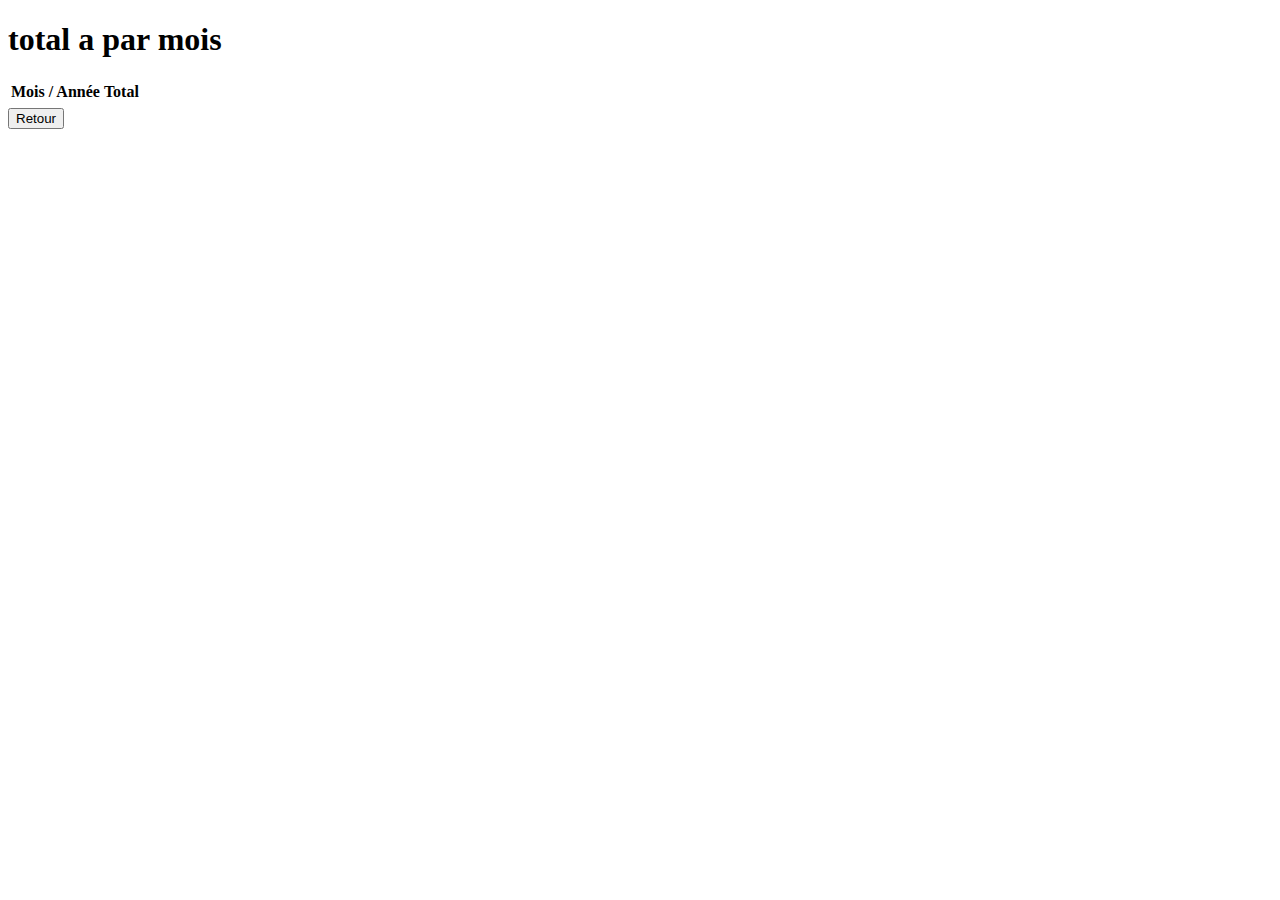
<file: src/main/resources/templates/home/mois.html>
<!doctype html>
<html lang="fr"
xmlns:th="http://www.thymeleaf.org"
layout:decorate="~{layouts/main-layout}">
  <head>
    <meta charset="utf-8">
    <meta name="viewport" content="width=device-width, initial-scale=1">
    <title>Total a l'année </title>
    <link href="https://cdn.jsdelivr.net/npm/bootstrap@5.2.3/dist/css/bootstrap.min.css" rel="stylesheet" integrity="sha384-rbsA2VBKQhggwzxH7pPCaAqO46MgnOM80zW1RWuH61DGLwZJEdK2Kadq2F9CUG65" crossorigin="anonymous">
    <link rel="stylesheet" th:href="@{/style.css}">
  </head>
  <body>
	  
	    <main layout:fragment="content">
            <div class="text-center mt-5 mb-5">
                <h1>total a par mois</h1>
            </div>
            
            <div class="mb-3 col-6 offset-3 d-grid">
                <table class="table table-dark table-striped">
                    <tr>
                        <th>Mois / Année</th>
                        <th>Total</th>
                    </tr>
                    <tr th:each="entry : ${totalMois}">
                        <td th:text="${entry.key}"></td>
                        <td th:text="${entry.value}"></td>
                    </tr>
                </table>

                <button type="button"  class="btn btn-info mt-3"><a class="nav-link" th:href="@{/user/menu}">Retour</a></button>
            </div>
        </main>


        <script src="https://cdn.jsdelivr.net/npm/bootstrap@5.2.3/dist/js/bootstrap.bundle.min.js" integrity="sha384-kenU1KFdBIe4zVF0s0G1M5b4hcpxyD9F7jL+jjXkk+Q2h455rYXK/7HAuoJl+0I4" crossorigin="anonymous"></script>
  </body>
</html>
</file>
